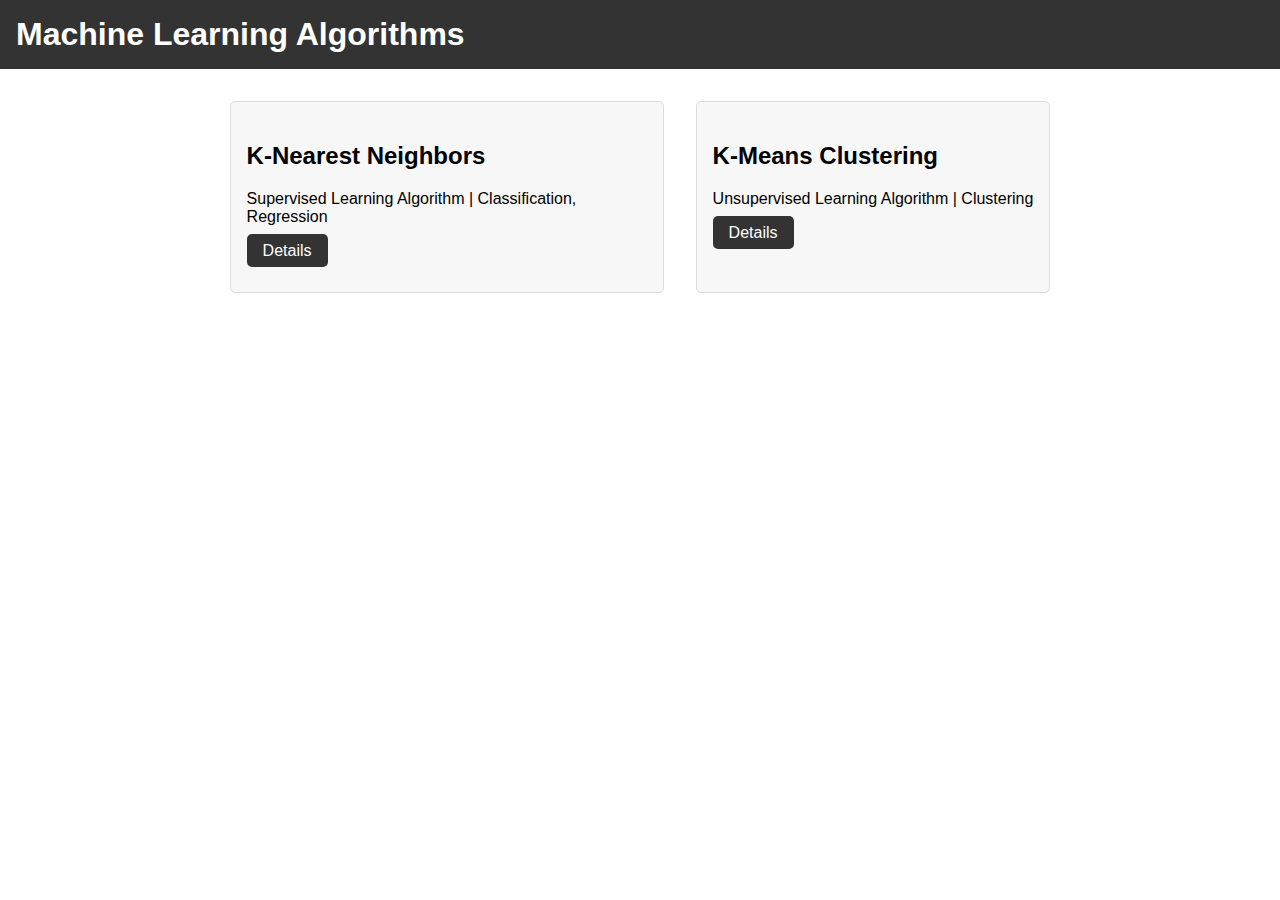
<file: index.html>
<!DOCTYPE html>
<html>
  <head>
    <title>Machine Learning Algorithms</title>
    <link rel="stylesheet" type="text/css" href="styles.css">
    <base href="/[repo]/">
  </head>
  <body>
    <header>
      <h1>Machine Learning Algorithms</h1>
    </header>
    <main>
      <section class="model">
        <h2>K-Nearest Neighbors</h2>
        <p>Supervised Learning Algorithm | Classification, Regression</p>
        <p><a href="k-nearest-neighbors.html" class="button">Details</a></p>
      </section>
      <section class="model">
        <h2>K-Means Clustering</h2>
        <p>Unsupervised Learning Algorithm | Clustering</p>
        <p><a href="k-means-clustering.html" class="button">Details</a></p>
      </section>
    </main>
  </body>
</html>
</file>
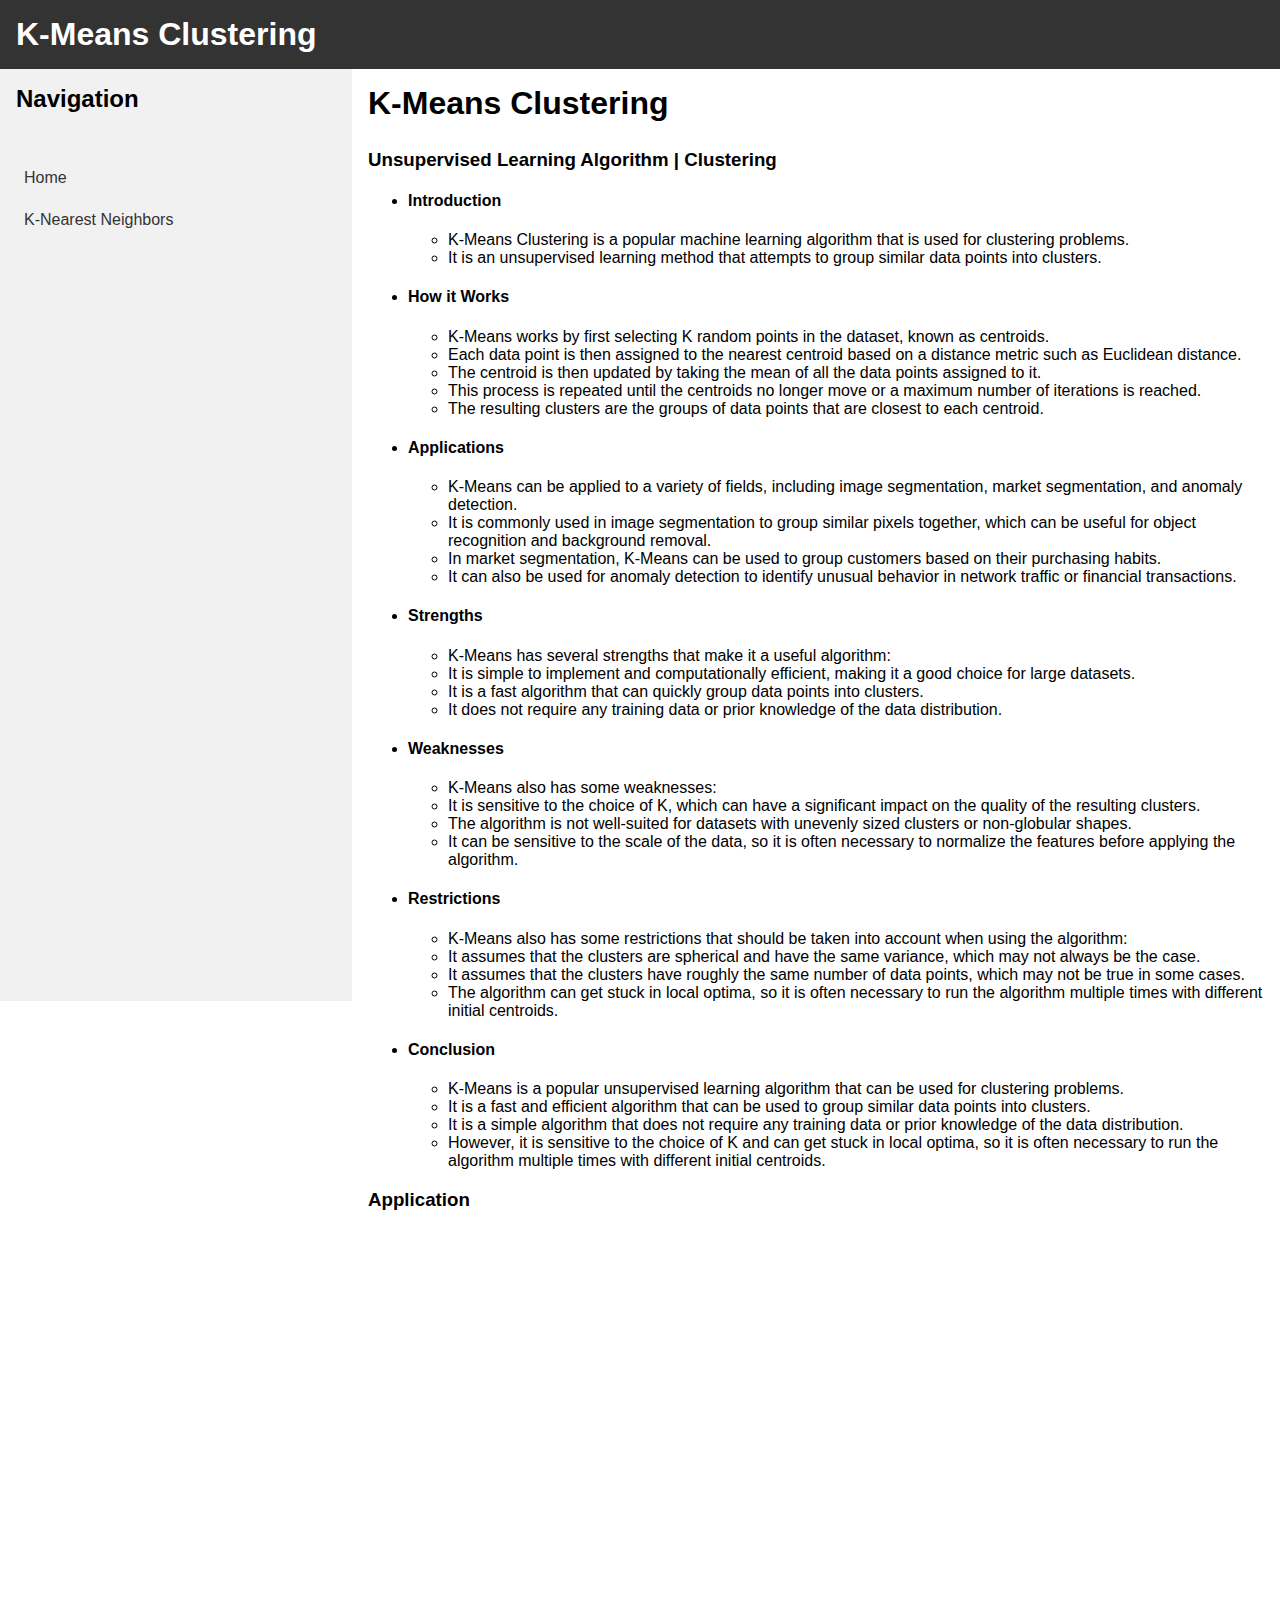
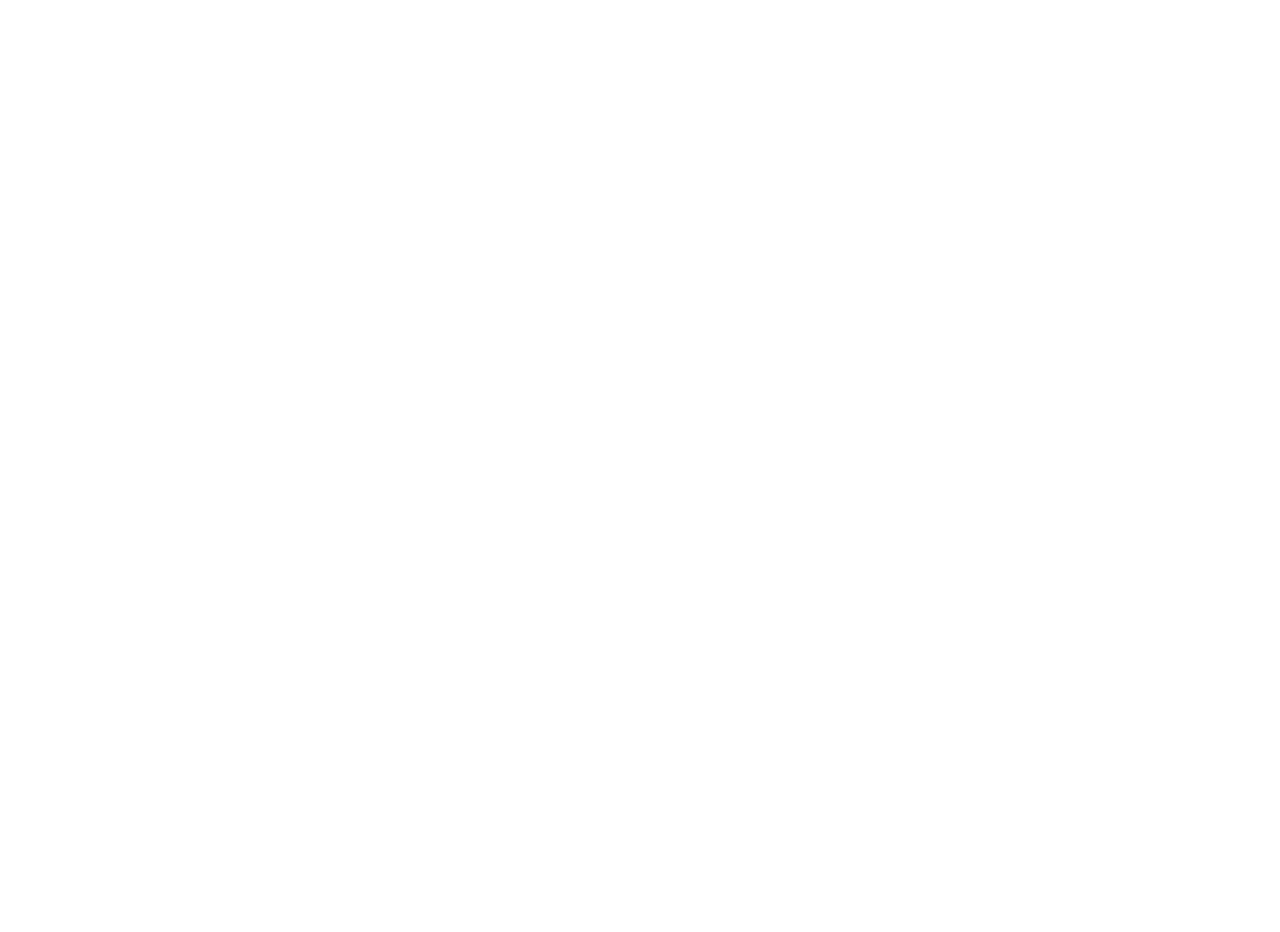
<file: k-means-clustering.html>
<!DOCTYPE html>
<html>
  <head>
    <meta charset="UTF-8" />
    <title>K-Means Clustering</title>
    <style>
      /* General styles */
      body {
        font-family: Arial, sans-serif;
        margin: 0;
        padding: 0;
      }

      /* Header styles */
      header {
        background-color: #333;
        color: white;
        display: flex;
        justify-content: space-between;
        align-items: center;
        padding: 1rem;
      }

      header h1 {
        margin: 0;
      }

      /* Container styles */
      .container {
        display: flex;
        align-items: stretch;
        min-height: 100vh;
      }

      /* Model info styles */
      .model-info {
        flex: 1;
        padding: 1rem;
      }

      .model-info h2 {
        font-size: 2rem;
        margin-top: 0;
      }

      .model-info p {
        padding-right: 1rem;
        text-align: justify;
      }

      .model-info a {
        display: inline-block;
        margin-top: 1rem;
        padding: 0.5rem;
        text-decoration: none;
        color: white;
        background-color: #333;
        border-radius: 5px;
        transition: background-color 0.3s ease;
      }

      .model-info a:hover {
        background-color: #555;
      }

      /* Navigation styles */
      .navigation {
        background-color: #f1f1f1;
        width: 25%;
        padding: 1rem;
        position: sticky;
        top: 0;
        display: flex;
        flex-direction: column;
        justify-content: flex-start;
        height: 100vh;
      }

      .navigation h3 {
        font-size: 1.5rem;
        margin-top: 0;
      }

      .navigation ul {
        margin-top: 1rem;
        list-style: none;
        padding: 0;
      }

      .navigation li {
        margin: 0.5rem 0;
      }

      .navigation a {
        display: block;
        padding: 0.5rem;
        text-decoration: none;
        color: #333;
        border-radius: 5px;
        transition: background-color 0.3s ease;
      }

      .navigation a:hover {
        background-color: #ccc;
      }
      iframe[seamless] {
        border: none;
      }
    </style>
  </head>
  <body>
    <header>
      <h1>K-Means Clustering</h1>
    </header>
    <div class="container">
      <div class="navigation">
        <h3>Navigation</h3>
        <ul>
          <li><a href="index.html">Home</a></li>
          <li><a href="k-nearest-neighbors.html">K-Nearest Neighbors</a></li>
        </ul>
      </div>
      <div class="model-info">
        <h2>K-Means Clustering</h2>
        <h3>Unsupervised Learning Algorithm | Clustering</h3>
        <ul>
          <li>
            <h4>Introduction</h4>
            <ul>
              <li>
                K-Means Clustering is a popular machine learning algorithm that
                is used for clustering problems.
              </li>
              <li>
                It is an unsupervised learning method that attempts to group
                similar data points into clusters.
              </li>
            </ul>
          </li>
          <li>
            <h4>How it Works</h4>
            <ul>
              <li>
                K-Means works by first selecting K random points in the dataset,
                known as centroids.
              </li>
              <li>
                Each data point is then assigned to the nearest centroid based
                on a distance metric such as Euclidean distance.
              </li>
              <li>
                The centroid is then updated by taking the mean of all the data
                points assigned to it.
              </li>
              <li>
                This process is repeated until the centroids no longer move or a
                maximum number of iterations is reached.
              </li>
              <li>
                The resulting clusters are the groups of data points that are
                closest to each centroid.
              </li>
            </ul>
          </li>
          <li>
            <h4>Applications</h4>
            <ul>
              <li>
                K-Means can be applied to a variety of fields, including image
                segmentation, market segmentation, and anomaly detection.
              </li>
              <li>
                It is commonly used in image segmentation to group similar
                pixels together, which can be useful for object recognition and
                background removal.
              </li>
              <li>
                In market segmentation, K-Means can be used to group customers
                based on their purchasing habits.
              </li>
              <li>
                It can also be used for anomaly detection to identify unusual
                behavior in network traffic or financial transactions.
              </li>
            </ul>
          </li>
          <li>
            <h4>Strengths</h4>
            <ul>
              <li>
                K-Means has several strengths that make it a useful algorithm:
              </li>
              <li>
                It is simple to implement and computationally efficient, making
                it a good choice for large datasets.
              </li>
              <li>
                It is a fast algorithm that can quickly group data points into
                clusters.
              </li>
              <li>
                It does not require any training data or prior knowledge of the
                data distribution.
              </li>
            </ul>
          </li>
          <li>
            <h4>Weaknesses</h4>
            <ul>
              <li>K-Means also has some weaknesses:</li>
              <li>
                It is sensitive to the choice of K, which can have a significant
                impact on the quality of the resulting clusters.
              </li>
              <li>
                The algorithm is not well-suited for datasets with unevenly
                sized clusters or non-globular shapes.
              </li>
              <li>
                It can be sensitive to the scale of the data, so it is often
                necessary to normalize the features before applying the
                algorithm.
              </li>
            </ul>
          </li>
          <li>
            <h4>Restrictions</h4>
            <ul>
              <li>
                K-Means also has some restrictions that should be taken into
                account when using the algorithm:
              </li>
              <li>
                It assumes that the clusters are spherical and have the same
                variance, which may not always be the case.
              </li>
              <li>
                It assumes that the clusters have roughly the same number of
                data points, which may not be true in some cases.
              </li>
              <li>
                The algorithm can get stuck in local optima, so it is often
                necessary to run the algorithm multiple times with different
                initial centroids.
              </li>
            </ul>
          </li>
          <li>
            <h4>Conclusion</h4>
            <ul>
              <li>
                K-Means is a popular unsupervised learning algorithm that can be
                used for clustering problems.
              </li>
              <li>
                It is a fast and efficient algorithm that can be used to group
                similar data points into clusters.
              </li>
              <li>
                It is a simple algorithm that does not require any training data
                or prior knowledge of the data distribution.
              </li>
              <li>
                However, it is sensitive to the choice of K and can get stuck in
                local optima, so it is often necessary to run the algorithm
                multiple times with different initial centroids.
              </li>
            </ul>
          </li>
        </ul>
        <h3>Application</h3>
        <iframe
          src="https://sami-ul.github.io/Data-Science-Website/notebooks/K-Means Clustering Application - Sami-ul Ahmed.html"
          seamless
          style="width: 100%; height: 100%"
          scrolling="auto"
        ></iframe>
      </div>
    </div>
  </body>
</html>
</file>
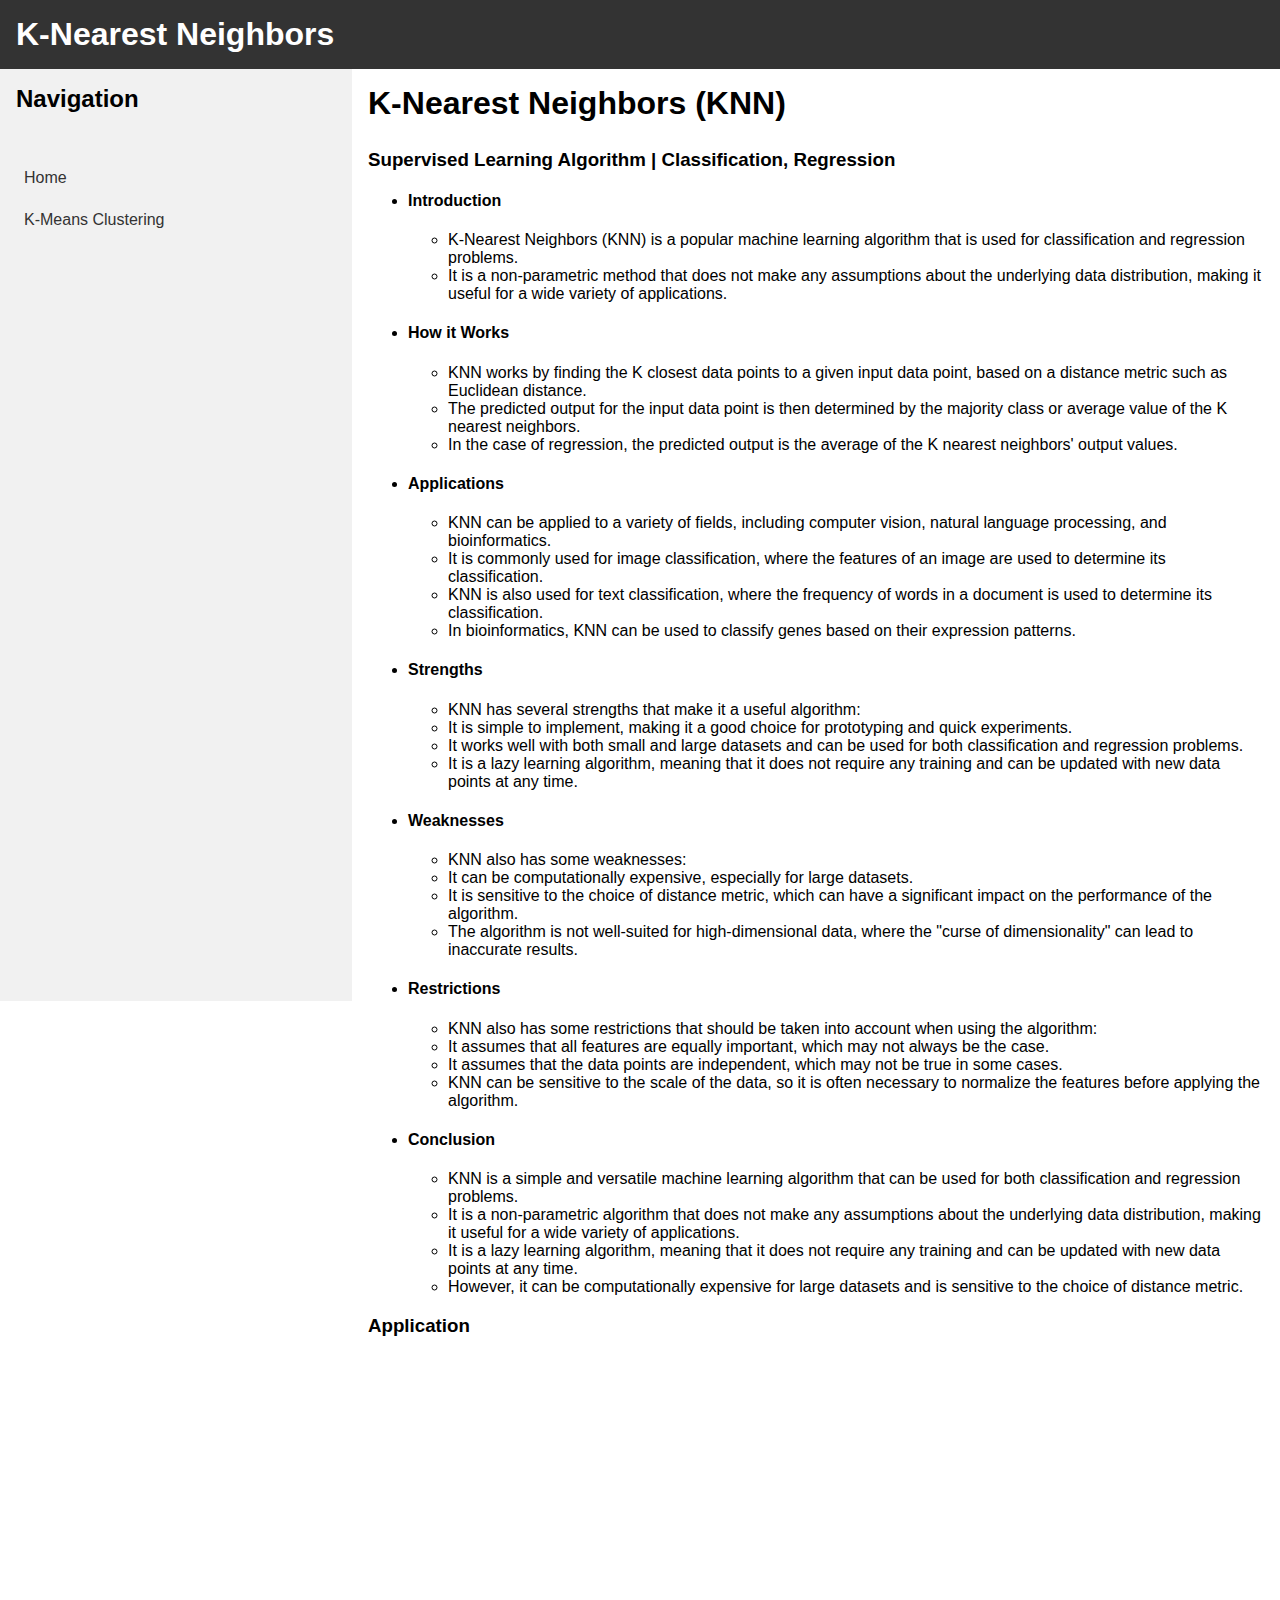
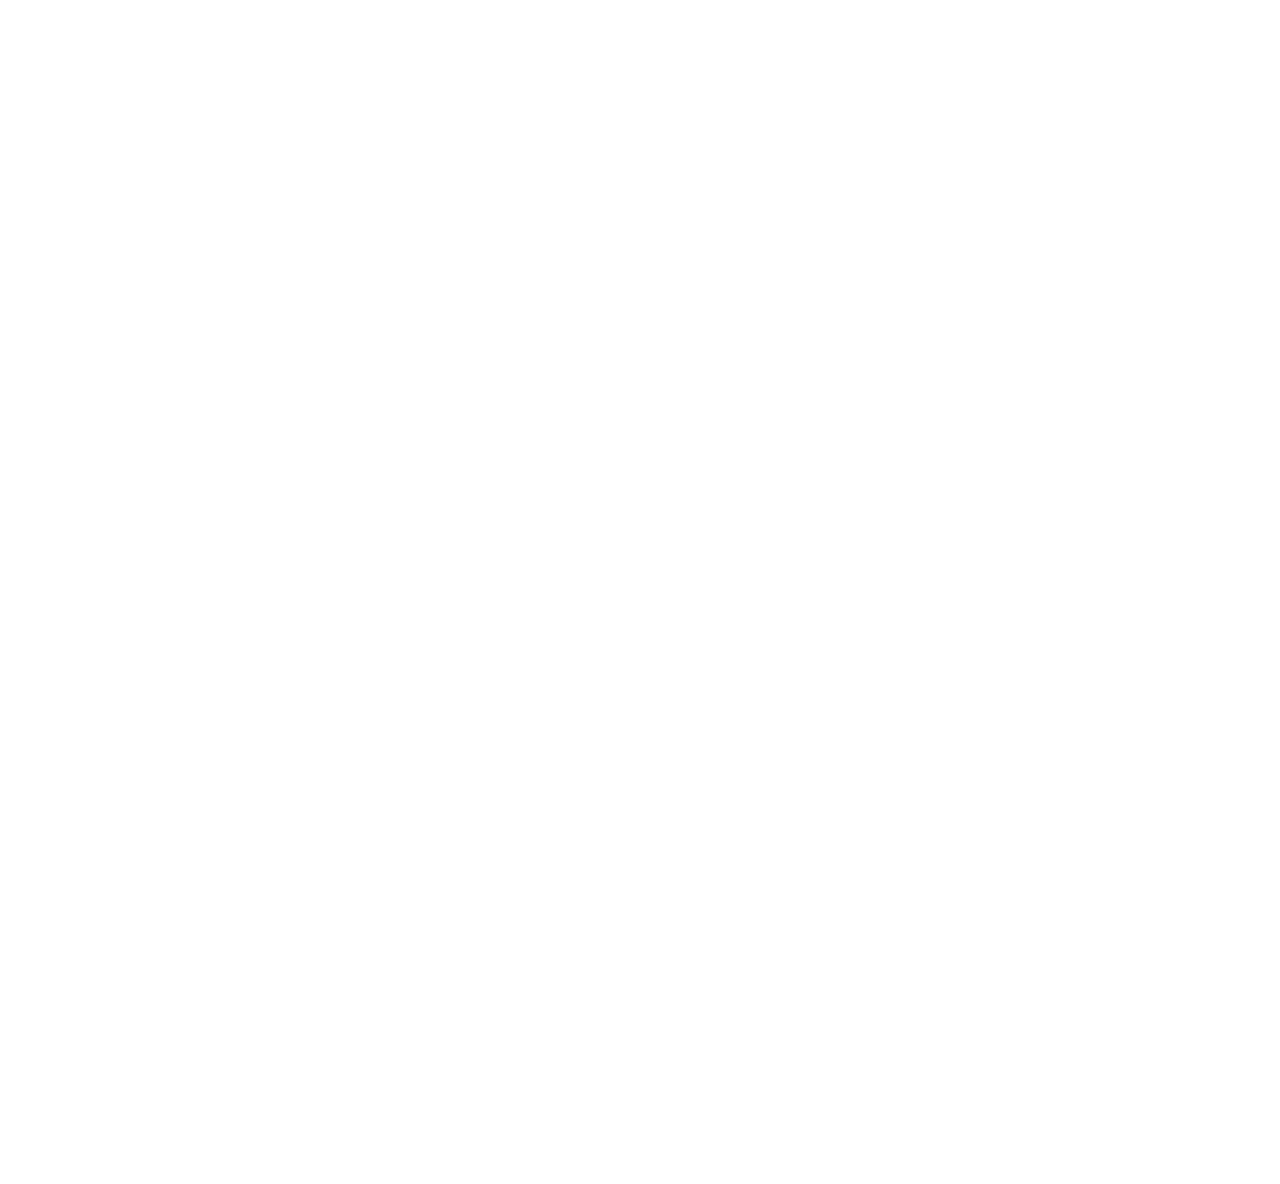
<file: k-nearest-neighbors.html>
<!DOCTYPE html>
<html>
  <head>
    <meta charset="UTF-8" />
    <title>K-Nearest Neighbors</title>
    <style>
      /* General styles */
      body {
        font-family: Arial, sans-serif;
        margin: 0;
        padding: 0;
      }

      /* Header styles */
      header {
        background-color: #333;
        color: white;
        display: flex;
        justify-content: space-between;
        align-items: center;
        padding: 1rem;
      }

      header h1 {
        margin: 0;
      }

      /* Container styles */
      .container {
        display: flex;
        align-items: stretch;
        min-height: 100vh;
      }

      /* Model info styles */
      .model-info {
        flex: 1;
        padding: 1rem;
      }

      .model-info h2 {
        font-size: 2rem;
        margin-top: 0;
      }

      .model-info p {
        padding-right: 1rem;
        text-align: justify;
      }

      .model-info a {
        display: inline-block;
        margin-top: 1rem;
        padding: 0.5rem;
        text-decoration: none;
        color: white;
        background-color: #333;
        border-radius: 5px;
        transition: background-color 0.3s ease;
      }

      .model-info a:hover {
        background-color: #555;
      }

      /* Navigation styles */
      .navigation {
        background-color: #f1f1f1;
        width: 25%;
        padding: 1rem;
        position: sticky;
        top: 0;
        display: flex;
        flex-direction: column;
        justify-content: flex-start;
        height: 100vh;
      }

      .navigation h3 {
        font-size: 1.5rem;
        margin-top: 0;
      }

      .navigation ul {
        margin-top: 1rem;
        list-style: none;
        padding: 0;
      }

      .navigation li {
        margin: 0.5rem 0;
      }

      .navigation a {
        display: block;
        padding: 0.5rem;
        text-decoration: none;
        color: #333;
        border-radius: 5px;
        transition: background-color 0.3s ease;
      }

      .navigation a:hover {
        background-color: #ccc;
      }
      iframe[seamless] {
        border: none;
      }
    </style>
  </head>
  <body>
    <header>
      <h1>K-Nearest Neighbors</h1>
    </header>
    <div class="container">
      <div class="navigation">
        <h3>Navigation</h3>
        <ul>
          <li><a href="index.html">Home</a></li>
          <li><a href="k-means-clustering.html">K-Means Clustering</a></li>
        </ul>
      </div>
      <div class="model-info">
        <h2>K-Nearest Neighbors (KNN)</h2>
        <h3>Supervised Learning Algorithm | Classification, Regression</h3>
        <ul>
          <li>
            <h4>Introduction</h4>
            <ul>
              <li>
                K-Nearest Neighbors (KNN) is a popular machine learning
                algorithm that is used for classification and regression
                problems.
              </li>
              <li>
                It is a non-parametric method that does not make any assumptions
                about the underlying data distribution, making it useful for a
                wide variety of applications.
              </li>
            </ul>
          </li>
          <li>
            <h4>How it Works</h4>
            <ul>
              <li>
                KNN works by finding the K closest data points to a given input
                data point, based on a distance metric such as Euclidean
                distance.
              </li>
              <li>
                The predicted output for the input data point is then determined
                by the majority class or average value of the K nearest
                neighbors.
              </li>
              <li>
                In the case of regression, the predicted output is the average
                of the K nearest neighbors' output values.
              </li>
            </ul>
          </li>
          <li>
            <h4>Applications</h4>
            <ul>
              <li>
                KNN can be applied to a variety of fields, including computer
                vision, natural language processing, and bioinformatics.
              </li>
              <li>
                It is commonly used for image classification, where the features
                of an image are used to determine its classification.
              </li>
              <li>
                KNN is also used for text classification, where the frequency of
                words in a document is used to determine its classification.
              </li>
              <li>
                In bioinformatics, KNN can be used to classify genes based on
                their expression patterns.
              </li>
            </ul>
          </li>
          <li>
            <h4>Strengths</h4>
            <ul>
              <li>
                KNN has several strengths that make it a useful algorithm:
              </li>
              <li>
                It is simple to implement, making it a good choice for
                prototyping and quick experiments.
              </li>
              <li>
                It works well with both small and large datasets and can be used
                for both classification and regression problems.
              </li>
              <li>
                It is a lazy learning algorithm, meaning that it does not
                require any training and can be updated with new data points at
                any time.
              </li>
            </ul>
          </li>
          <li>
            <h4>Weaknesses</h4>
            <ul>
              <li>KNN also has some weaknesses:</li>
              <li>
                It can be computationally expensive, especially for large
                datasets.
              </li>
              <li>
                It is sensitive to the choice of distance metric, which can have
                a significant impact on the performance of the algorithm.
              </li>
              <li>
                The algorithm is not well-suited for high-dimensional data,
                where the "curse of dimensionality" can lead to inaccurate
                results.
              </li>
            </ul>
          </li>
          <li>
            <h4>Restrictions</h4>
            <ul>
              <li>
                KNN also has some restrictions that should be taken into account
                when using the algorithm:
              </li>
              <li>
                It assumes that all features are equally important, which may
                not always be the case.
              </li>
              <li>
                It assumes that the data points are independent, which may not
                be true in some cases.
              </li>
              <li>
                KNN can be sensitive to the scale of the data, so it is often
                necessary to normalize the features before applying the
                algorithm.
              </li>
            </ul>
          </li>
          <li>
            <h4>Conclusion</h4>
            <ul>
              <li>
                KNN is a simple and versatile machine learning algorithm that
                can be used for both classification and regression problems.
              </li>
              <li>
                It is a non-parametric algorithm that does not make any
                assumptions about the underlying data distribution, making it
                useful for a wide variety of applications.
              </li>
              <li>
                It is a lazy learning algorithm, meaning that it does not
                require any training and can be updated with new data points at
                any time.
              </li>
              <li>
                However, it can be computationally expensive for large datasets
                and is sensitive to the choice of distance metric.
              </li>
            </ul>
          </li>
        </ul>
        <h3>Application</h3>
        <iframe
          src="https://sami-ul.github.io/Data-Science-Website/notebooks/K-Nearest Neighbors Application - Sami-ul Ahmed.html"
          seamless
          style="width: 100%; height: 100%"
          scrolling="auto"
        ></iframe>
      </div>
    </div>
  </body>
</html>
</file>
<file: styles.css>
body {
    font-family: Arial, sans-serif;
    margin: 0;
  }
  
  header {
    background-color: #333;
    color: #fff;
    padding: 1em;
  }
  
  h1 {
    margin: 0;
  }
  
  main {
    display: flex;
    flex-wrap: wrap;
    justify-content: center;
    padding: 1em;
  }
  
  .model {
    background-color: #f7f7f7;
    border: 1px solid #ddd;
    border-radius: 5px;
    margin: 1em;
    padding: 1em;
    max-width: 400px;
  }
  
  h2 {
    margin-top: 0;
  }
  
  .button {
    background-color: #333;
    border: none;
    border-radius: 5px;
    color: #fff;
    cursor: pointer;
    padding: 0.5em 1em;
    text-decoration: none;
    transition: background-color 0.3s ease;
  }
  
  .button:hover {
    background-color: #444;
  }
  
  a {
    text-decoration: none;
    color: #333;
  }
  
  a:hover {
    text-decoration: underline;
  }
  /* Page layout */
.container {
  display: flex;
  flex-wrap: wrap;
  justify-content: space-between;
  padding: 1em;
}

.details {
  max-width: 600px;
}

.sidebar {
  background-color: #f7f7f7;
  border: 1px solid #ddd;
  border-radius: 5px;
  flex-basis: 30%;
  margin-right: 1em;
  padding: 1em;
}

/* Header styling */
h1 {
  margin-top: 0;
}

/* Section header styling */
h2 {
  font-size: 1.5em;
  margin-top: 1em;
}

/* Table styling */
table {
  border-collapse: collapse;
  margin-top: 1em;
  width: 100%;
}

th, td {
  border: 1px solid #ddd;
  padding: 0.5em;
}

th {
  background-color: #f7f7f7;
  font-weight: bold;
  text-align: left;
}

/* Back button styling */
.back-button {
  background-color: #333;
  border: none;
  border-radius: 5px;
  color: #fff;
  cursor: pointer;
  margin-top: 1em;
  padding: 0.5em 1em;
  text-decoration: none;
  transition: background-color 0.3s ease;
}

.back-button:hover {
  background-color: #444;
}

/* Code block styling */
code {
  background-color: #f7f7f7;
  border: 1px solid #ddd;
  border-radius: 5px;
  display: block;
  font-family: monospace;
  margin-top: 1em;
  padding: 1em;
  white-space: pre-wrap;
}
</file>
